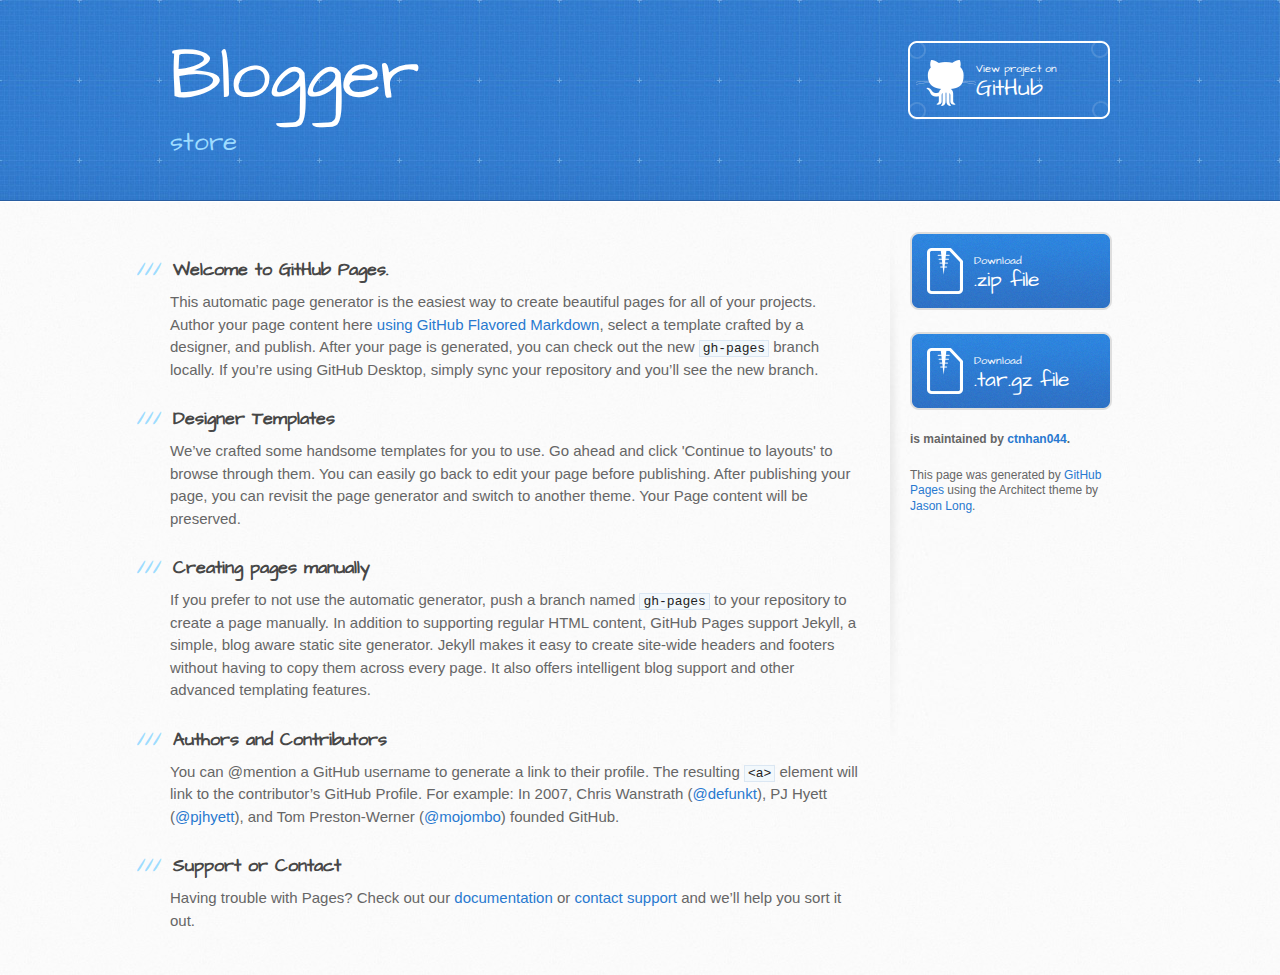
<file: index.html>
<!DOCTYPE html>
<html>
  <head>
    <meta charset='utf-8'>
    <meta http-equiv="X-UA-Compatible" content="chrome=1">
    <meta name="viewport" content="width=device-width, initial-scale=1, maximum-scale=1">
    <link href='https://fonts.googleapis.com/css?family=Architects+Daughter' rel='stylesheet' type='text/css'>
    <link rel="stylesheet" type="text/css" href="stylesheets/stylesheet.css" media="screen">
    <link rel="stylesheet" type="text/css" href="stylesheets/github-light.css" media="screen">
    <link rel="stylesheet" type="text/css" href="stylesheets/print.css" media="print">

    <!--[if lt IE 9]>
    <script src="//html5shiv.googlecode.com/svn/trunk/html5.js"></script>
    <![endif]-->

    <title>Blogger by ctnhan044</title>
  </head>

  <body>
    <header>
      <div class="inner">
        <h1>Blogger</h1>
        <h2>store</h2>
        <a href="https://github.com/ctnhan044/blogger" class="button"><small>View project on</small> GitHub</a>
      </div>
    </header>

    <div id="content-wrapper">
      <div class="inner clearfix">
        <section id="main-content">
          <h3>
<a id="welcome-to-github-pages" class="anchor" href="#welcome-to-github-pages" aria-hidden="true"><span aria-hidden="true" class="octicon octicon-link"></span></a>Welcome to GitHub Pages.</h3>

<p>This automatic page generator is the easiest way to create beautiful pages for all of your projects. Author your page content here <a href="https://guides.github.com/features/mastering-markdown/">using GitHub Flavored Markdown</a>, select a template crafted by a designer, and publish. After your page is generated, you can check out the new <code>gh-pages</code> branch locally. If you’re using GitHub Desktop, simply sync your repository and you’ll see the new branch.</p>

<h3>
<a id="designer-templates" class="anchor" href="#designer-templates" aria-hidden="true"><span aria-hidden="true" class="octicon octicon-link"></span></a>Designer Templates</h3>

<p>We’ve crafted some handsome templates for you to use. Go ahead and click 'Continue to layouts' to browse through them. You can easily go back to edit your page before publishing. After publishing your page, you can revisit the page generator and switch to another theme. Your Page content will be preserved.</p>

<h3>
<a id="creating-pages-manually" class="anchor" href="#creating-pages-manually" aria-hidden="true"><span aria-hidden="true" class="octicon octicon-link"></span></a>Creating pages manually</h3>

<p>If you prefer to not use the automatic generator, push a branch named <code>gh-pages</code> to your repository to create a page manually. In addition to supporting regular HTML content, GitHub Pages support Jekyll, a simple, blog aware static site generator. Jekyll makes it easy to create site-wide headers and footers without having to copy them across every page. It also offers intelligent blog support and other advanced templating features.</p>

<h3>
<a id="authors-and-contributors" class="anchor" href="#authors-and-contributors" aria-hidden="true"><span aria-hidden="true" class="octicon octicon-link"></span></a>Authors and Contributors</h3>

<p>You can @mention a GitHub username to generate a link to their profile. The resulting <code>&lt;a&gt;</code> element will link to the contributor’s GitHub Profile. For example: In 2007, Chris Wanstrath (<a href="https://github.com/defunkt" class="user-mention">@defunkt</a>), PJ Hyett (<a href="https://github.com/pjhyett" class="user-mention">@pjhyett</a>), and Tom Preston-Werner (<a href="https://github.com/mojombo" class="user-mention">@mojombo</a>) founded GitHub.</p>

<h3>
<a id="support-or-contact" class="anchor" href="#support-or-contact" aria-hidden="true"><span aria-hidden="true" class="octicon octicon-link"></span></a>Support or Contact</h3>

<p>Having trouble with Pages? Check out our <a href="https://help.github.com/pages">documentation</a> or <a href="https://github.com/contact">contact support</a> and we’ll help you sort it out.</p>
        </section>

        <aside id="sidebar">
          <a href="https://github.com/ctnhan044/blogger/zipball/master" class="button">
            <small>Download</small>
            .zip file
          </a>
          <a href="https://github.com/ctnhan044/blogger/tarball/master" class="button">
            <small>Download</small>
            .tar.gz file
          </a>

          <p class="repo-owner"><a href="https://github.com/ctnhan044/blogger"></a> is maintained by <a href="https://github.com/ctnhan044">ctnhan044</a>.</p>

          <p>This page was generated by <a href="https://pages.github.com">GitHub Pages</a> using the Architect theme by <a href="https://twitter.com/jasonlong">Jason Long</a>.</p>
        </aside>
      </div>
    </div>

  
  </body>
</html>
</file>
<file: stylesheets/github-light.css>
/*
The MIT License (MIT)

Copyright (c) 2016 GitHub, Inc.

Permission is hereby granted, free of charge, to any person obtaining a copy
of this software and associated documentation files (the "Software"), to deal
in the Software without restriction, including without limitation the rights
to use, copy, modify, merge, publish, distribute, sublicense, and/or sell
copies of the Software, and to permit persons to whom the Software is
furnished to do so, subject to the following conditions:

The above copyright notice and this permission notice shall be included in all
copies or substantial portions of the Software.

THE SOFTWARE IS PROVIDED "AS IS", WITHOUT WARRANTY OF ANY KIND, EXPRESS OR
IMPLIED, INCLUDING BUT NOT LIMITED TO THE WARRANTIES OF MERCHANTABILITY,
FITNESS FOR A PARTICULAR PURPOSE AND NONINFRINGEMENT. IN NO EVENT SHALL THE
AUTHORS OR COPYRIGHT HOLDERS BE LIABLE FOR ANY CLAIM, DAMAGES OR OTHER
LIABILITY, WHETHER IN AN ACTION OF CONTRACT, TORT OR OTHERWISE, ARISING FROM,
OUT OF OR IN CONNECTION WITH THE SOFTWARE OR THE USE OR OTHER DEALINGS IN THE
SOFTWARE.

*/

.pl-c /* comment */ {
  color: #969896;
}

.pl-c1 /* constant, variable.other.constant, support, meta.property-name, support.constant, support.variable, meta.module-reference, markup.raw, meta.diff.header */,
.pl-s .pl-v /* string variable */ {
  color: #0086b3;
}

.pl-e /* entity */,
.pl-en /* entity.name */ {
  color: #795da3;
}

.pl-smi /* variable.parameter.function, storage.modifier.package, storage.modifier.import, storage.type.java, variable.other */,
.pl-s .pl-s1 /* string source */ {
  color: #333;
}

.pl-ent /* entity.name.tag */ {
  color: #63a35c;
}

.pl-k /* keyword, storage, storage.type */ {
  color: #a71d5d;
}

.pl-s /* string */,
.pl-pds /* punctuation.definition.string, string.regexp.character-class */,
.pl-s .pl-pse .pl-s1 /* string punctuation.section.embedded source */,
.pl-sr /* string.regexp */,
.pl-sr .pl-cce /* string.regexp constant.character.escape */,
.pl-sr .pl-sre /* string.regexp source.ruby.embedded */,
.pl-sr .pl-sra /* string.regexp string.regexp.arbitrary-repitition */ {
  color: #183691;
}

.pl-v /* variable */ {
  color: #ed6a43;
}

.pl-id /* invalid.deprecated */ {
  color: #b52a1d;
}

.pl-ii /* invalid.illegal */ {
  color: #f8f8f8;
  background-color: #b52a1d;
}

.pl-sr .pl-cce /* string.regexp constant.character.escape */ {
  font-weight: bold;
  color: #63a35c;
}

.pl-ml /* markup.list */ {
  color: #693a17;
}

.pl-mh /* markup.heading */,
.pl-mh .pl-en /* markup.heading entity.name */,
.pl-ms /* meta.separator */ {
  font-weight: bold;
  color: #1d3e81;
}

.pl-mq /* markup.quote */ {
  color: #008080;
}

.pl-mi /* markup.italic */ {
  font-style: italic;
  color: #333;
}

.pl-mb /* markup.bold */ {
  font-weight: bold;
  color: #333;
}

.pl-md /* markup.deleted, meta.diff.header.from-file */ {
  color: #bd2c00;
  background-color: #ffecec;
}

.pl-mi1 /* markup.inserted, meta.diff.header.to-file */ {
  color: #55a532;
  background-color: #eaffea;
}

.pl-mdr /* meta.diff.range */ {
  font-weight: bold;
  color: #795da3;
}

.pl-mo /* meta.output */ {
  color: #1d3e81;
}
</file>
<file: stylesheets/print.css>
html, body, div, span, applet, object, iframe,
h1, h2, h3, h4, h5, h6, p, blockquote, pre,
a, abbr, acronym, address, big, cite, code,
del, dfn, em, img, ins, kbd, q, s, samp,
small, strike, strong, sub, sup, tt, var,
b, u, i, center,
dl, dt, dd, ol, ul, li,
fieldset, form, label, legend,
table, caption, tbody, tfoot, thead, tr, th, td,
article, aside, canvas, details, embed,
figure, figcaption, footer, header, hgroup,
menu, nav, output, ruby, section, summary,
time, mark, audio, video {
  padding: 0;
  margin: 0;
  font: inherit;
  font-size: 100%;
  vertical-align: baseline;
  border: 0;
}
/* HTML5 display-role reset for older browsers */
article, aside, details, figcaption, figure,
footer, header, hgroup, menu, nav, section {
  display: block;
}
body {
  line-height: 1;
}
ol, ul {
  list-style: none;
}
blockquote, q {
  quotes: none;
}
blockquote:before, blockquote:after,
q:before, q:after {
  content: '';
  content: none;
}
table {
  border-spacing: 0;
  border-collapse: collapse;
}
body {
  font-family: 'Helvetica Neue', Helvetica, Arial, serif;
  font-size: 13px;
  line-height: 1.5;
  color: #000;
}

a {
  font-weight: bold;
  color: #d5000d;
}

header {
  padding-top: 35px;
  padding-bottom: 10px;
}

header h1 {
  font-size: 48px;
  font-weight: bold;
  line-height: 1.2;
  color: #303030;
  letter-spacing: -1px;
}

header h2 {
  font-size: 24px;
  font-weight: normal;
  line-height: 1.3;
  color: #aaa;
  letter-spacing: -1px;
}
#downloads {
  display: none;
}
#main_content {
  padding-top: 20px;
}

code, pre {
  margin-bottom: 30px;
  font-family: Monaco, "Bitstream Vera Sans Mono", "Lucida Console", Terminal;
  font-size: 12px;
  color: #222;
}

code {
  padding: 0 3px;
}

pre {
  padding: 20px;
  overflow: auto;
  border: solid 1px #ddd;
}
pre code {
  padding: 0;
}

ul, ol, dl {
  margin-bottom: 20px;
}


/* COMMON STYLES */

table {
  width: 100%;
  border: 1px solid #ebebeb;
}

th {
  font-weight: 500;
}

td {
  font-weight: 300;
  text-align: center;
  border: 1px solid #ebebeb;
}

form {
  padding: 20px;
  background: #f2f2f2;

}


/* GENERAL ELEMENT TYPE STYLES */

h1 {
  font-size: 2.8em;
}

h2 {
  margin-bottom: 8px;
  font-size: 22px;
  font-weight: bold;
  color: #303030;
}

h3 {
  margin-bottom: 8px;
  font-size: 18px;
  font-weight: bold;
  color: #d5000d;
}

h4 {
  font-size: 16px;
  font-weight: bold;
  color: #303030;
}

h5 {
  font-size: 1em;
  color: #303030;
}

h6 {
  font-size: .8em;
  color: #303030;
}

p {
  margin-bottom: 20px;
  font-weight: 300;
}

a {
  text-decoration: none;
}

p a {
  font-weight: 400;
}

blockquote {
  padding: 0 0 0 30px;
  margin-bottom: 20px;
  font-size: 1.6em;
  border-left: 10px solid #e9e9e9;
}

ul li {
  padding-left: 20px;
  list-style-position: inside;
  list-style: disc;
}

ol li {
  padding-left: 3px;
  list-style-position: inside;
  list-style: decimal;
}

dl dd {
  font-style: italic;
  font-weight: 100;
}

footer {
  padding-top: 20px;
  padding-bottom: 30px;
  margin-top: 40px;
  font-size: 13px;
  color: #aaa;
}

footer a {
  color: #666;
}

/* MISC */
.clearfix:after {
  display: block;
  height: 0;
  clear: both;
  visibility: hidden;
  content: '.';
}

.clearfix {display: inline-block;}
* html .clearfix {height: 1%;}
.clearfix {display: block;}
</file>
<file: stylesheets/stylesheet.css>
/*! normalize.css v3.0.2 | MIT License | git.io/normalize */

/**
 * 1. Set default font family to sans-serif.
 * 2. Prevent iOS text size adjust after orientation change, without disabling
 *    user zoom.
 */

html {
  font-family: sans-serif; /* 1 */
  -webkit-text-size-adjust: 100%; /* 2 */
  -ms-text-size-adjust: 100%; /* 2 */
}

/**
 * Remove default margin.
 */

body {
  margin: 0;
}

/* HTML5 display definitions
   ========================================================================== */

/**
 * Correct `block` display not defined for any HTML5 element in IE 8/9.
 * Correct `block` display not defined for `details` or `summary` in IE 10/11
 * and Firefox.
 * Correct `block` display not defined for `main` in IE 11.
 */

article,
aside,
details,
figcaption,
figure,
footer,
header,
hgroup,
main,
menu,
nav,
section,
summary {
  display: block;
}

/**
 * 1. Correct `inline-block` display not defined in IE 8/9.
 * 2. Normalize vertical alignment of `progress` in Chrome, Firefox, and Opera.
 */

audio,
canvas,
progress,
video {
  display: inline-block; /* 1 */
  vertical-align: baseline; /* 2 */
}

/**
 * Prevent modern browsers from displaying `audio` without controls.
 * Remove excess height in iOS 5 devices.
 */

audio:not([controls]) {
  display: none;
  height: 0;
}

/**
 * Address `[hidden]` styling not present in IE 8/9/10.
 * Hide the `template` element in IE 8/9/11, Safari, and Firefox < 22.
 */

[hidden],
template {
  display: none;
}

/* Links
   ========================================================================== */

/**
 * Remove the gray background color from active links in IE 10.
 */

a {
  background-color: transparent;
}

/**
 * Improve readability when focused and also mouse hovered in all browsers.
 */

a:active,
a:hover {
  outline: 0;
}

/* Text-level semantics
   ========================================================================== */

/**
 * Address styling not present in IE 8/9/10/11, Safari, and Chrome.
 */

abbr[title] {
  border-bottom: 1px dotted;
}

/**
 * Address style set to `bolder` in Firefox 4+, Safari, and Chrome.
 */

b,
strong {
  font-weight: bold;
}

/**
 * Address styling not present in Safari and Chrome.
 */

dfn {
  font-style: italic;
}

/**
 * Address variable `h1` font-size and margin within `section` and `article`
 * contexts in Firefox 4+, Safari, and Chrome.
 */

h1 {
  margin: 0.67em 0;
  font-size: 2em;
}

/**
 * Address styling not present in IE 8/9.
 */

mark {
  color: #000;
  background: #ff0;
}

/**
 * Address inconsistent and variable font size in all browsers.
 */

small {
  font-size: 80%;
}

/**
 * Prevent `sub` and `sup` affecting `line-height` in all browsers.
 */

sub,
sup {
  position: relative;
  font-size: 75%;
  line-height: 0;
  vertical-align: baseline;
}

sup {
  top: -0.5em;
}

sub {
  bottom: -0.25em;
}

/* Embedded content
   ========================================================================== */

/**
 * Remove border when inside `a` element in IE 8/9/10.
 */

img {
  border: 0;
}

/**
 * Correct overflow not hidden in IE 9/10/11.
 */

svg:not(:root) {
  overflow: hidden;
}

/* Grouping content
   ========================================================================== */

/**
 * Address margin not present in IE 8/9 and Safari.
 */

figure {
  margin: 1em 40px;
}

/**
 * Address differences between Firefox and other browsers.
 */

hr {
  height: 0;
  -moz-box-sizing: content-box;
  box-sizing: content-box;
}

/**
 * Contain overflow in all browsers.
 */

pre {
  overflow: auto;
}

/**
 * Address odd `em`-unit font size rendering in all browsers.
 */

code,
kbd,
pre,
samp {
  font-family: monospace, monospace;
  font-size: 1em;
}

/* Forms
   ========================================================================== */

/**
 * Known limitation: by default, Chrome and Safari on OS X allow very limited
 * styling of `select`, unless a `border` property is set.
 */

/**
 * 1. Correct color not being inherited.
 *    Known issue: affects color of disabled elements.
 * 2. Correct font properties not being inherited.
 * 3. Address margins set differently in Firefox 4+, Safari, and Chrome.
 */

button,
input,
optgroup,
select,
textarea {
  margin: 0; /* 3 */
  font: inherit; /* 2 */
  color: inherit; /* 1 */
}

/**
 * Address `overflow` set to `hidden` in IE 8/9/10/11.
 */

button {
  overflow: visible;
}

/**
 * Address inconsistent `text-transform` inheritance for `button` and `select`.
 * All other form control elements do not inherit `text-transform` values.
 * Correct `button` style inheritance in Firefox, IE 8/9/10/11, and Opera.
 * Correct `select` style inheritance in Firefox.
 */

button,
select {
  text-transform: none;
}

/**
 * 1. Avoid the WebKit bug in Android 4.0.* where (2) destroys native `audio`
 *    and `video` controls.
 * 2. Correct inability to style clickable `input` types in iOS.
 * 3. Improve usability and consistency of cursor style between image-type
 *    `input` and others.
 */

button,
html input[type="button"], /* 1 */
input[type="reset"],
input[type="submit"] {
  -webkit-appearance: button; /* 2 */
  cursor: pointer; /* 3 */
}

/**
 * Re-set default cursor for disabled elements.
 */

button[disabled],
html input[disabled] {
  cursor: default;
}

/**
 * Remove inner padding and border in Firefox 4+.
 */

button::-moz-focus-inner,
input::-moz-focus-inner {
  padding: 0;
  border: 0;
}

/**
 * Address Firefox 4+ setting `line-height` on `input` using `!important` in
 * the UA stylesheet.
 */

input {
  line-height: normal;
}

/**
 * It's recommended that you don't attempt to style these elements.
 * Firefox's implementation doesn't respect box-sizing, padding, or width.
 *
 * 1. Address box sizing set to `content-box` in IE 8/9/10.
 * 2. Remove excess padding in IE 8/9/10.
 */

input[type="checkbox"],
input[type="radio"] {
  box-sizing: border-box; /* 1 */
  padding: 0; /* 2 */
}

/**
 * Fix the cursor style for Chrome's increment/decrement buttons. For certain
 * `font-size` values of the `input`, it causes the cursor style of the
 * decrement button to change from `default` to `text`.
 */

input[type="number"]::-webkit-inner-spin-button,
input[type="number"]::-webkit-outer-spin-button {
  height: auto;
}

/**
 * 1. Address `appearance` set to `searchfield` in Safari and Chrome.
 * 2. Address `box-sizing` set to `border-box` in Safari and Chrome
 *    (include `-moz` to future-proof).
 */

input[type="search"] {
  -webkit-box-sizing: content-box; /* 2 */
  -moz-box-sizing: content-box;
  box-sizing: content-box;
  -webkit-appearance: textfield; /* 1 */
}

/**
 * Remove inner padding and search cancel button in Safari and Chrome on OS X.
 * Safari (but not Chrome) clips the cancel button when the search input has
 * padding (and `textfield` appearance).
 */

input[type="search"]::-webkit-search-cancel-button,
input[type="search"]::-webkit-search-decoration {
  -webkit-appearance: none;
}

/**
 * Define consistent border, margin, and padding.
 */

fieldset {
  padding: 0.35em 0.625em 0.75em;
  margin: 0 2px;
  border: 1px solid #c0c0c0;
}

/**
 * 1. Correct `color` not being inherited in IE 8/9/10/11.
 * 2. Remove padding so people aren't caught out if they zero out fieldsets.
 */

legend {
  padding: 0; /* 2 */
  border: 0; /* 1 */
}

/**
 * Remove default vertical scrollbar in IE 8/9/10/11.
 */

textarea {
  overflow: auto;
}

/**
 * Don't inherit the `font-weight` (applied by a rule above).
 * NOTE: the default cannot safely be changed in Chrome and Safari on OS X.
 */

optgroup {
  font-weight: bold;
}

/* Tables
   ========================================================================== */

/**
 * Remove most spacing between table cells.
 */

table {
  border-spacing: 0;
  border-collapse: collapse;
}

td,
th {
  padding: 0;
}

/* LAYOUT STYLES */
body {
  font-family: 'Helvetica Neue', Helvetica, Arial, serif;
  font-size: 15px;
  font-weight: 400;
  line-height: 1.5;
  color: #666;
  background: #fafafa url(../images/body-bg.jpg) 0 0 repeat;
}

p {
  margin-top: 0;
}

a {
  color: #2879d0;
}
a:hover {
  color: #2268b2;
}

header {
  padding-top: 40px;
  padding-bottom: 40px;
  font-family: 'Architects Daughter', 'Helvetica Neue', Helvetica, Arial, serif;
  background: #2e7bcf url(../images/header-bg.jpg) 0 0 repeat-x;
  border-bottom: solid 1px #275da1;
}

header h1 {
  width: 540px;
  margin-top: 0;
  margin-bottom: 0.2em;
  font-size: 72px;
  font-weight: normal;
  line-height: 1;
  color: #fff;
  letter-spacing: -1px;
}

header h2 {
  width: 540px;
  margin-top: 0;
  margin-bottom: 0;
  font-size: 26px;
  font-weight: normal;
  line-height: 1.3;
  color: #9ddcff;
  letter-spacing: 0;
}

.inner {
  position: relative;
  width: 940px;
  margin: 0 auto;
}

#content-wrapper {
  padding-top: 30px;
  border-top: solid 1px #fff;
}

#main-content {
  float: left;
  width: 690px;
}

#main-content img {
  max-width: 100%;
}

aside#sidebar {
  float: right;
  width: 200px;
  min-height: 504px;
  padding-left: 20px;
  font-size: 12px;
  line-height: 1.3;
  background: transparent url(../images/sidebar-bg.jpg) 0 0 no-repeat;
}

aside#sidebar p.repo-owner,
aside#sidebar p.repo-owner a {
  font-weight: bold;
}

#downloads {
  margin-bottom: 40px;
}

a.button {
  width: 134px;
  height: 58px;
  padding-top: 22px;
  padding-left: 68px;
  font-family: 'Architects Daughter', 'Helvetica Neue', Helvetica, Arial, serif;
  font-size: 23px;
  line-height: 1.2;
  color: #fff;
}
a.button small {
  display: block;
  font-size: 11px;
}
header a.button {
  position: absolute;
  top: 0;
  right: 0;
  background: transparent url(../images/github-button.png) 0 0 no-repeat;
}
aside a.button {
  display: block;
  width: 138px;
  padding-left: 64px;
  margin-bottom: 20px;
  font-size: 21px;
  background: transparent url(../images/download-button.png) 0 0 no-repeat;
}

code, pre {
  margin-bottom: 30px;
  font-family: Monaco, "Bitstream Vera Sans Mono", "Lucida Console", Terminal, monospace;
  font-size: 13px;
  color: #222;
}

code {
  padding: 0 3px;
  background-color: #f2f8fc;
  border: solid 1px #dbe7f3;
}

pre {
  padding: 20px;
  overflow: auto;
  text-shadow: none;
  background: #fff;
  border: solid 1px #f2f2f2;
}
pre code {
  padding: 0;
  color: #2879d0;
  background-color: #fff;
  border: none;
}

ul, ol, dl {
  margin-bottom: 20px;
}


/* COMMON STYLES */

hr {
  height: 0;
  margin-top: 1em;
  margin-bottom: 1em;
  border: 0;
  border-top: solid 1px #ddd;
}

table {
  width: 100%;
  border: 1px solid #ebebeb;
}

th {
  font-weight: 500;
}

td {
  font-weight: 300;
  text-align: center;
  border: 1px solid #ebebeb;
}

form {
  padding: 20px;
  background: #f2f2f2;

}


/* GENERAL ELEMENT TYPE STYLES */

#main-content h1 {
  margin-top: 0;
  margin-bottom: 0;
  font-family: 'Architects Daughter', 'Helvetica Neue', Helvetica, Arial, serif;
  font-size: 2.8em;
  font-weight: normal;
  color: #474747;
  text-indent: 6px;
  letter-spacing: -1px;
}

#main-content h1:before {
  padding-right: 0.3em;
  margin-left: -0.9em;
  color: #9ddcff;
  content: "/";
}

#main-content h2 {
  margin-bottom: 8px;
  font-family: 'Architects Daughter', 'Helvetica Neue', Helvetica, Arial, serif;
  font-size: 22px;
  font-weight: bold;
  color: #474747;
  text-indent: 4px;
}
#main-content h2:before {
  padding-right: 0.3em;
  margin-left: -1.5em;
  content: "//";
  color: #9ddcff;
}

#main-content h3 {
  margin-top: 24px;
  margin-bottom: 8px;
  font-family: 'Architects Daughter', 'Helvetica Neue', Helvetica, Arial, serif;
  font-size: 18px;
  font-weight: bold;
  color: #474747;
  text-indent: 3px;
}

#main-content h3:before {
  padding-right: 0.3em;
  margin-left: -2em;
  content: "///";
  color: #9ddcff;
}

#main-content h4 {
  margin-bottom: 8px;
  font-family: 'Architects Daughter', 'Helvetica Neue', Helvetica, Arial, serif;
  font-size: 15px;
  font-weight: bold;
  color: #474747;
  text-indent: 3px;
}

h4:before {
  padding-right: 0.3em;
  margin-left: -2.8em;
  content: "////";
  color: #9ddcff;
}

#main-content h5 {
  margin-bottom: 8px;
  font-family: 'Architects Daughter', 'Helvetica Neue', Helvetica, Arial, serif;
  font-size: 14px;
  color: #474747;
  text-indent: 3px;
}
h5:before {
  padding-right: 0.3em;
  margin-left: -3.2em;
  content: "/////";
  color: #9ddcff;
}

#main-content h6 {
  margin-bottom: 8px;
  font-family: 'Architects Daughter', 'Helvetica Neue', Helvetica, Arial, serif;
  font-size: .8em;
  color: #474747;
  text-indent: 3px;
}
h6:before {
  padding-right: 0.3em;
  margin-left: -3.7em;
  content: "//////";
  color: #9ddcff;
}

p {
  margin-bottom: 20px;
}

a {
  text-decoration: none;
}

p a {
  font-weight: 400;
}

blockquote {
  padding: 0 0 0 30px;
  margin-bottom: 20px;
  font-size: 1.6em;
  border-left: 10px solid #e9e9e9;
}

ul {
  list-style-position: inside;
  list-style: disc;
  padding-left: 20px;
}

ol {
  list-style-position: inside;
  list-style: decimal;
  padding-left: 3px;
}

dl dd {
  font-style: italic;
  font-weight: 100;
}

footer {
  padding-top: 20px;
  padding-bottom: 30px;
  margin-top: 40px;
  font-size: 13px;
  color: #aaa;
  background: transparent url('../images/hr.png') 0 0 no-repeat;
}

footer a {
  color: #666;
}
footer a:hover {
  color: #444;
}

/* MISC */
.clearfix:after {
  display: block;
  height: 0;
  clear: both;
  visibility: hidden;
  content: '.';
}

.clearfix {display: inline-block;}
* html .clearfix {height: 1%;}
.clearfix {display: block;}

/* #Media Queries
================================================== */

/* Smaller than standard 960 (devices and browsers) */
@media only screen and (max-width: 959px) { }

/* Tablet Portrait size to standard 960 (devices and browsers) */
@media only screen and (min-width: 768px) and (max-width: 959px) {
  .inner {
    width: 740px;
  }
  header h1, header h2 {
    width: 340px;
  }
  header h1 {
    font-size: 60px;
  }
  header h2 {
    font-size: 30px;
  }
  #main-content {
    width: 490px;
  }
  #main-content h1:before,
  #main-content h2:before,
  #main-content h3:before,
  #main-content h4:before,
  #main-content h5:before,
  #main-content h6:before {
    padding-right: 0;
    margin-left: 0;
    content: none;
  }
}

/* All Mobile Sizes (devices and browser) */
@media only screen and (max-width: 767px) {
  .inner {
    width: 93%;
  }
  header {
    padding: 20px 0;
  }
  header .inner {
    position: relative;
  }
  header h1, header h2 {
    width: 100%;
  }
  header h1 {
    font-size: 48px;
  }
  header h2 {
    font-size: 24px;
  }
  header a.button {
    position: relative;
    display: inline-block;
    width: auto;
    height: auto;
    padding: 5px 10px;
    margin-top: 15px;
    font-size: 13px;
    line-height: 1;
    color: #2879d0;
    text-align: center;
    background-color: #9ddcff;
    background-image: none;
    border-radius: 5px;
    -moz-border-radius: 5px;
    -webkit-border-radius: 5px;
  }
  header a.button small {
    display: inline;
    font-size: 13px;
  }
  #main-content,
  aside#sidebar {
    float: none;
    width: 100% ! important;
  }
  aside#sidebar {
    min-height: 0;
    padding: 20px 0;
    margin-top: 20px;
    background-image: none;
    border-top: solid 1px #ddd;
  }
  aside#sidebar a.button {
    display: none;
  }
  #main-content h1:before,
  #main-content h2:before,
  #main-content h3:before,
  #main-content h4:before,
  #main-content h5:before,
  #main-content h6:before {
    padding-right: 0;
    margin-left: 0;
    content: none;
  }
}

/* Mobile Landscape Size to Tablet Portrait (devices and browsers) */
@media only screen and (min-width: 480px) and (max-width: 767px) { }

/* Mobile Portrait Size to Mobile Landscape Size (devices and browsers) */
@media only screen and (max-width: 479px) { }
</file>
